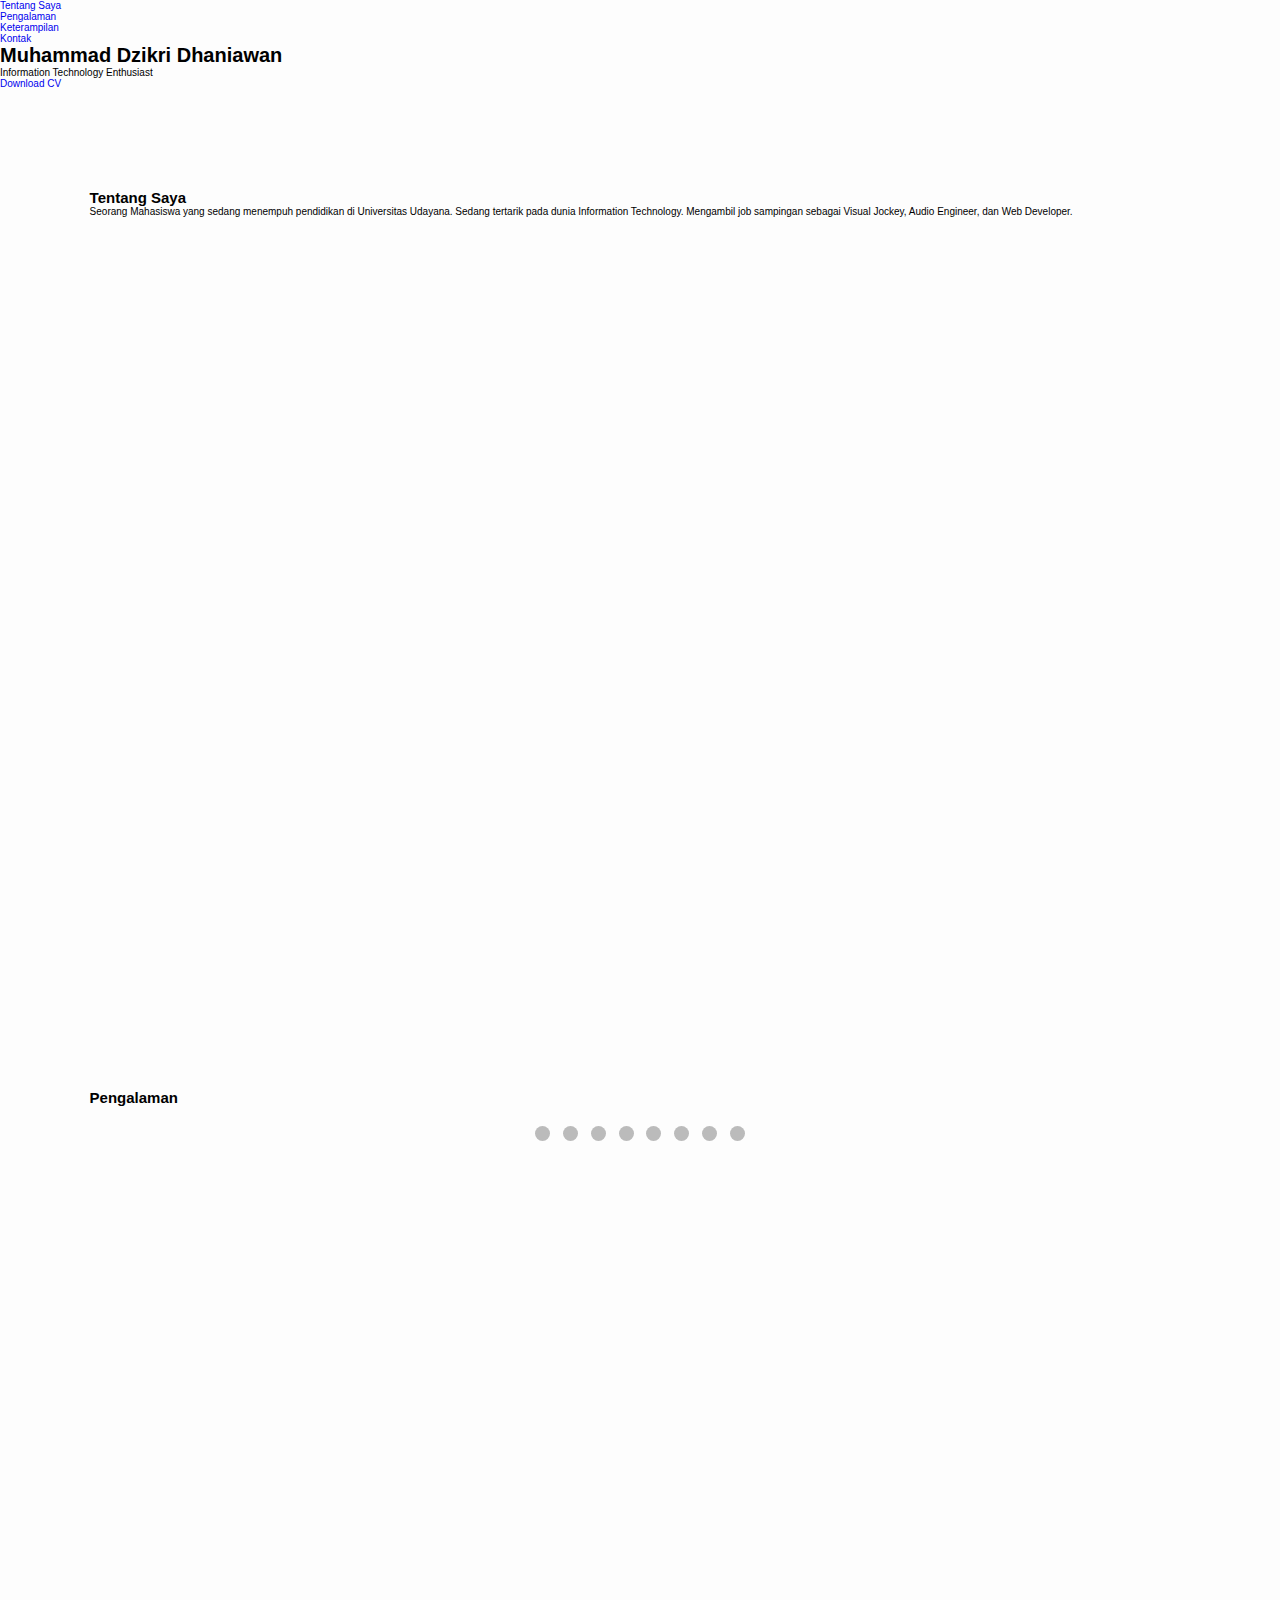
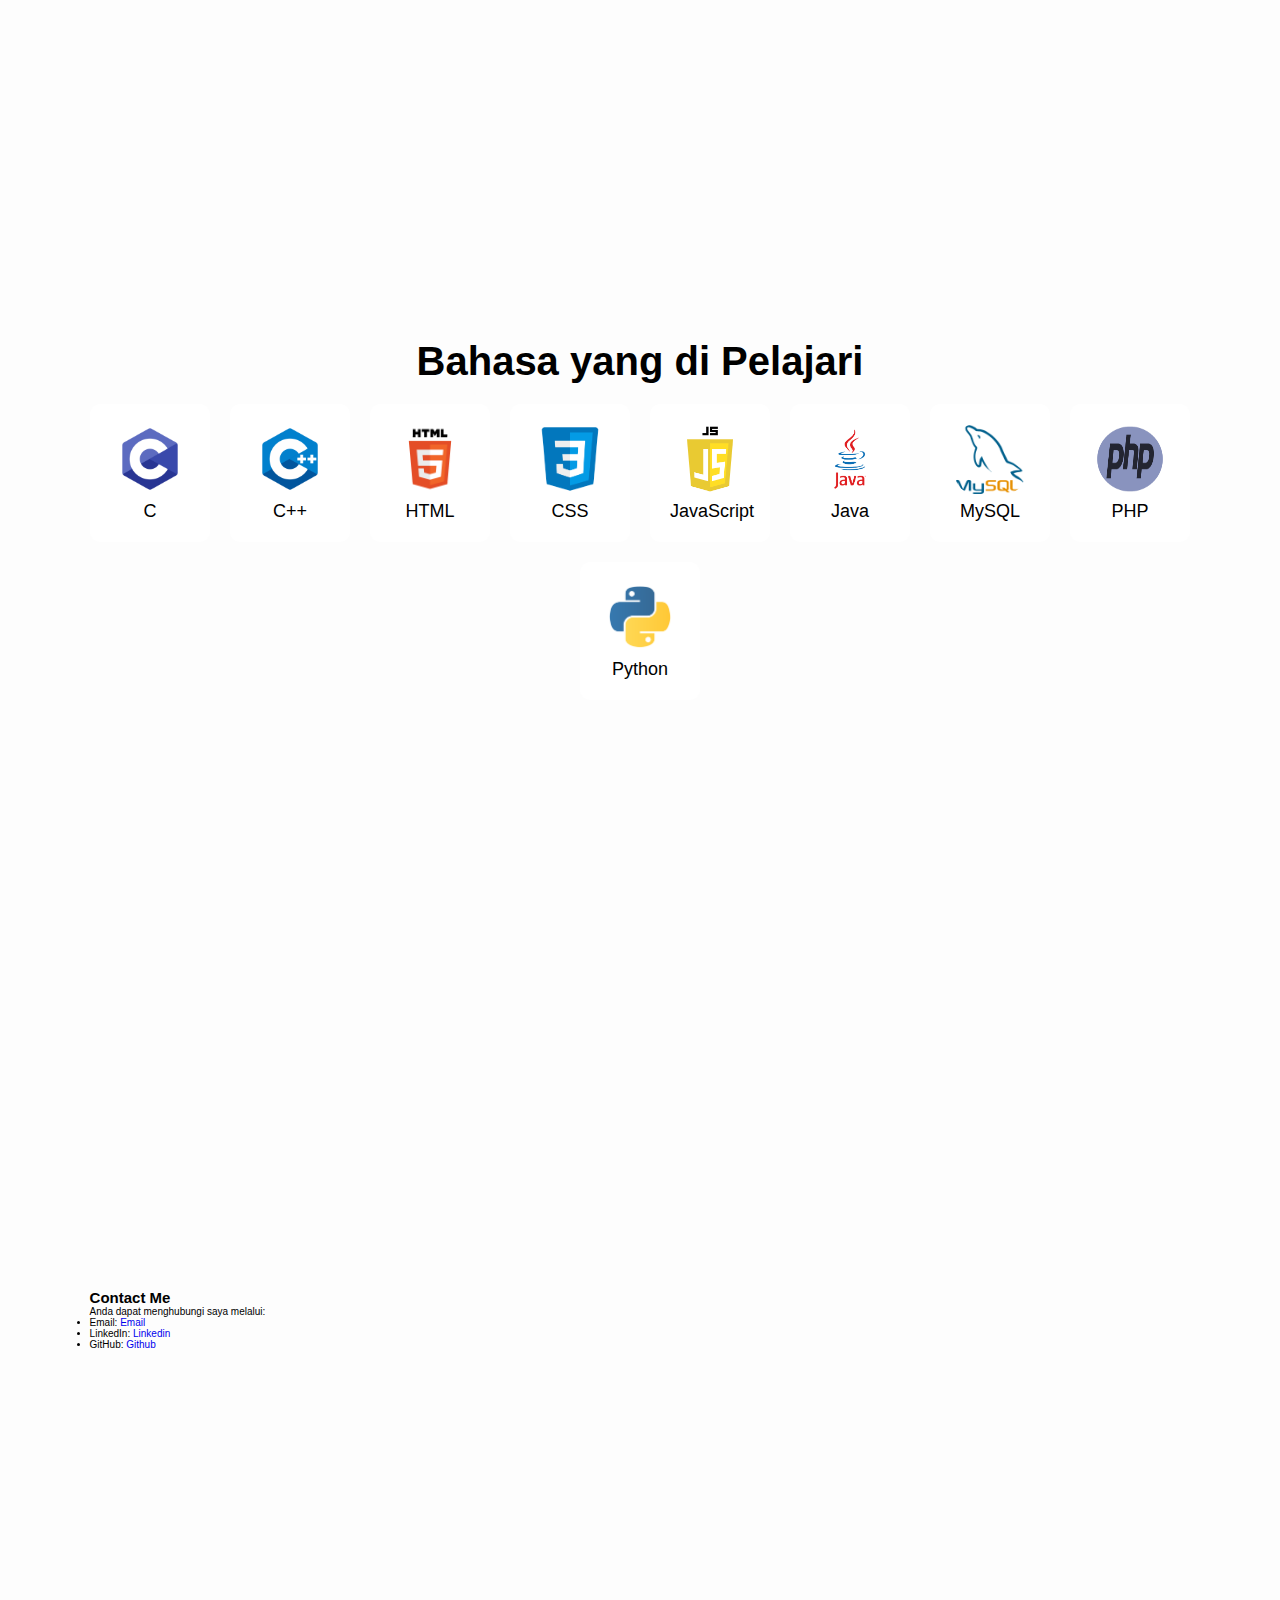
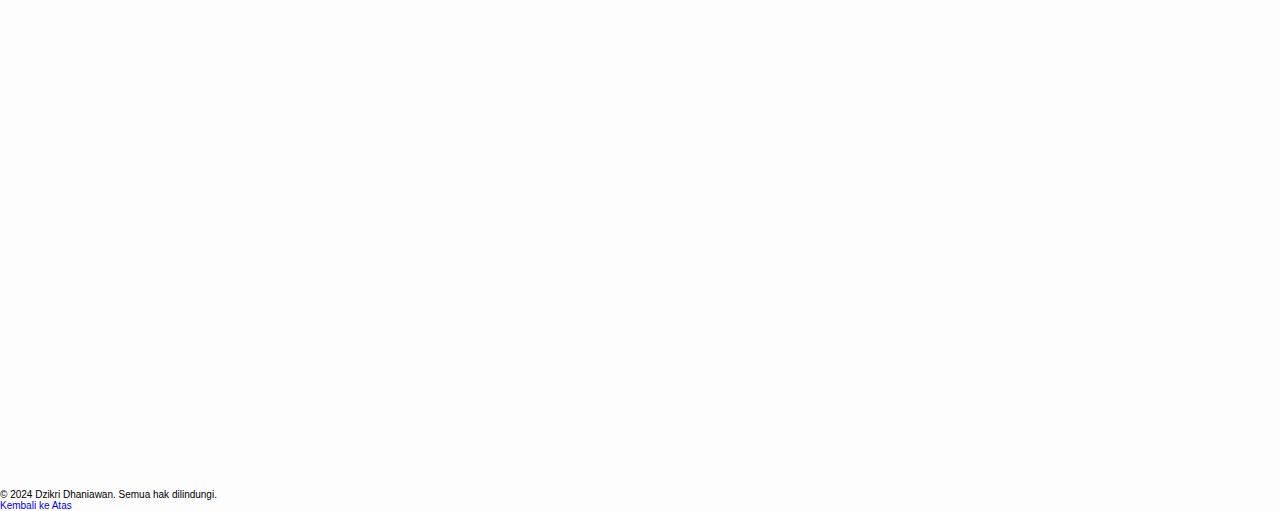
<file: main.html>
<!DOCTYPE html>
<html lang="id">
<head>
    <meta charset="UTF-8">
    <meta name="viewport" content="width=device-width, initial-scale=1.0">
    <title>Portofolio Saya</title>
    <link rel="stylesheet" href="main.css">
    <script src="https://code.jquery.com/jquery-3.6.0.min.js"></script>
</head>
<body>
    <header>
        <nav>
            <ul>
                <li><a href="#about">Tentang Saya</a></li>
                <li><a href="#experience">Pengalaman</a></li>
                <li><a href="#skills">Keterampilan</a></li>
                <li><a href="#contact">Kontak</a></li>
            </ul>
        </nav>
        <h1>Muhammad Dzikri Dhaniawan</h1>
        <p>Information Technology Enthusiast</p>
        <a href="CV.pdf" class="btn-download" download>Download CV</a>
    </header>

    <section id="about">
        <h2>Tentang Saya</h2>
        <p>Seorang Mahasiswa yang sedang menempuh pendidikan di Universitas Udayana. Sedang tertarik pada dunia Information Technology. Mengambil job sampingan sebagai Visual Jockey, Audio Engineer, dan Web Developer.</p>
    </section>

    <section id="experience">
        <h2>Pengalaman</h2>
        <div class="slideshow-container">
            <div class="mySlides fade">
                <img src="asset/pict1.jpeg" alt="Pengalaman 1" class="experience-image">
                <h3>Event Dinner Qimen In Paradise</h3>
                <p></p>
            </div>
            <div class="mySlides fade">
                <img src="asset/pict2.jpeg" alt="Pengalaman 2" class="experience-image">
                <h3>Event Organizer Dalam Acara Kunjungan Kerja Reses Komisi XI DPR RI</h3>
                <p></p>
            </div>
            <div class="mySlides fade">
                <img src="asset/pict3.jpeg" alt="Pengalaman 3" class="experience-image">
                <h3>Visual Jockey dan Streaming Dalam Event World Water Forum 2024</h3>
                <p></p>
            </div>
            <div class="mySlides fade">
                <img src="asset/kosmapus.png" alt="Pengalaman 4" class="experience-image">
                <h3>Project Membuat Website Kosmapus</h3>
                <p></p>
            </div>
            <div class="mySlides fade">
                <img src="asset/pict4.jpeg" alt="Pengalaman 5" class="experience-image">
                <h3>Event Contractor Dalam Event APAO 2024</h3>
                <p></p>
            </div>
            <div class="mySlides fade">
                <img src="asset/pict5.jpeg" alt="Pengalaman 5" class="experience-image">
                <h3>Visual Jockey Dalam Event Otoritas Jasa Keuangan</h3>
                <p></p>
            </div>
            <div class="mySlides fade">
                <img src="asset/pict6.jpeg" alt="Pengalaman 5" class="experience-image">
                <h3>Visual Jockey dan Streaming Dalam Acara UWRF 2024</h3>
                <p></p>
            </div>
            <div class="mySlides fade">
                <img src="asset/pict11.png" alt="Pengalaman 5" class="experience-image">
                <h3>Event Contractor Dalam Acara Nasional University Conference</h3>
                <p></p>
            </div>

        </div>
        <div class="dot-container">
            <span class="dot" onclick="currentSlide(1)"></span>
            <span class="dot" onclick="currentSlide(2)"></span>
            <span class="dot" onclick="currentSlide(3)"></span>
            <span class="dot" onclick="currentSlide(4)"></span>
            <span class="dot" onclick="currentSlide(5)"></span>
            <span class="dot" onclick="currentSlide(6)"></span>
            <span class="dot" onclick="currentSlide(7)"></span>
            <span class="dot" onclick="currentSlide(8)"></span>

        </div>
    </section>

    <section id="skills">
        <h2>Bahasa yang di Pelajari</h2>
        <div class="skills-container">
            <div class="skill">
                <img src="asset/c.png" alt="HTML">
                <p>C</p>
            </div>
            <div class="skill">
                <img src="asset/css (2).png" alt="CSS">
                <p>C++</p>
            </div>
            <div class="skill">
                <img src="asset/html.png" alt="Tailwind CSS">
                <p>HTML</p>
            </div>
            <div class="skill">
                <img src="asset/css.png" alt="NextJS">
                <p>CSS</p>
            </div>
            <div class="skill">
                <img src="asset/javascript.png" alt="JavaScript">
                <p>JavaScript</p>
            </div>
            <div class="skill">
                <img src="asset/java.png" alt="NodeJS">
                <p>Java</p>
            </div>
            <div class="skill">
                <img src="asset/mysql.png" alt="MySQL">
                <p>MySQL</p>
            </div>
            <div class="skill">
                <img src="asset/php.png" alt="MongoDB">
                <p>PHP</p>
                </div>
                <div class="skill">
                    <img src="asset/python.png" alt="MongoDB">
                    <p>Python</p>
                </div>
        </div>
    </section>

    <section id="contact">
        <h2>Contact Me</h2>
        <p>Anda dapat menghubungi saya melalui:</p>
        <ul>
            <li>Email: <a href="dhaniawan.dzikri@gmail.com">Email</a></li>
            <li>LinkedIn: <a href="https://www.linkedin.com/in/dzikri-dhaniawan-189207333/" target="_blank">Linkedin</a></li>
            <li>GitHub: <a href="https://github.com/DzikriDhaniawan" target="_blank">Github</a></li>
        </ul>
    </section>

    <footer>
        <p>© 2024 Dzikri Dhaniawan. Semua hak dilindungi.</p>
        <a href="#top" class="scroll-to-top">Kembali ke Atas</a>
    </footer>

    <script src="main.js"></script>
    <script>
        $(document).ready(function() {
            $('a[href^="#"]').on('click', function(event) {
                var target = $(this.getAttribute('href'));
                if (target.length) {
                    event.preventDefault();
                    $('html, body').stop().animate({
                        scrollTop: target.offset().top
                    }, 500);
                }
            });
        });
    </script>
</body>
</html>
</file>
<file: main.css>
@import url("https://fonts.googleapis.com/css2?family=Poppins:wght@300;400;500;600;700;800;900&display=swap");

* {
  margin: 0;
  padding: 0;
  box-sizing: border-box;
  text-decoration: none;
  border: none;
  outline: none;
  scroll-behavior: smooth;
  font-family: Verdana, Geneva, Tahoma, sans-serif;
}

:root {
  --bg-color: #fdfdfd;
  --text-color: #000000;
  --main-color: #d1691fcb;
  --white-color: #ffffff;
  --shadow-color: rgba(0, 0, 0, 0.2);
  --text-color-ops:var(--text-color);
  --second-color: #3A6D8C;
  --third-color : #BCF2F6;
}

*::selection {
  background: var(--main-color);
  color: var(--bg-color);
}

.dark-mode {
  --bg-color: #181C14;
  --text-color: #ECDFCC;
   --main-color: #697565;
  --shadow-color: rgba(0, 0, 0, 0.7);
}

html {
  font-size: 62.5%;
  overflow-x: hidden;
}

body {
  background: var(--bg-color);
  color: var(--text-color);
}

.header {
  position: fixed;
  top: 0;
  left: 0;
  width: 100%;
  padding: 2rem 7%;
  background: transparent;
  display: flex;
  align-items: center;
  z-index: 100;
  transition: 0.5s;
}

.header.sticky {
  background: var(--bg-color);
  box-shadow: 0 0.1rem 1rem var(--shadow-color);
}

.logo {
  font-size: 2.5rem;
  color: var(--text-color);
  font-weight: 600;
  margin-right: auto;
}

.navbar a {
  position: relative;
  font-size: 1.7rem;
  color: var(--text-color-ops);
  font-weight: 500;
  margin-right: 3.5rem;
}

.header.sticky .navbar a {
  color: DC5F00;
}

.header.sticky .navbar a.active {
  color: var(--text-color-ops);
}

.navbar a.active::before {
  content: "";
  position: absolute;
  left: 0;
  bottom: -6px;
  width: 100%;
  height: 0.2rem;
  background: var(--white-color);
}

.header.sticky .navbar a::before {
  background: var(--main-color);
  opacity: 0.7;
}

#darkMode-icon {
  font-size: 2.4rem;
  color: var(--white-color);
  cursor: pointer;
}

.header.sticky #darkMode-icon {
  color: var(--white-color);
  opacity: 0.9;
}

#menu-icon {
  font-size: 3.6rem;
  color: var(--text-color);
  display: none;
}

section {
  min-height: 100vh;
  padding: 10rem 7% 2rem;
}

.home {
    position: relative; 
    min-height: 100vh;
    display: flex;
    align-items: center;
    background: linear-gradient(to bottom right, rgba(34, 193, 195, 0.8), rgba(253, 187, 45, 0.8)), url('asset/mainbg.jpg');
    background-size: cover;
    background-position: center;
}

.home .home-content {
  max-width: 44rem;
}

.profile-image{
    z-index: 1;
}

.home-content h3 {
  font-size: 3.2rem;
  font-weight: 700;
  line-height: 0.3;
}

.home-content h1 {
  font-size: 5.6rem;
  font-weight: 700;
  margin-bottom: 0.3rem;
}

.home-content p {
  font-size: 1.6rem;
}

.btn {
  display: inline-block;
  padding: 1.2rem 2.8rem;
  background: var(--main-color);
  border-radius: 0.6rem;
  box-shadow: 0 0.2rem 0.5rem var(--shadow-color);
  font-size: 1.6rem;
  color: var(--white-color);
  letter-spacing: 0.1rem;
  font-weight: 600;
  border: 0.2rem solid transparent;
  transition: 0.5s ease;
}

.btn:hover {
  background: transparent;
  color: var(--main-color);
  border-color: var(--main-color);
}

.home .profession-container {
  position: absolute;
  top: 50%;
  right: 0;
  transform: translateY(-50%);
  width: 100vw;
  height: 100vh;
  overflow: hidden;
  pointer-events: none;
}

.home .profession-container .profession-box {
  position: absolute;
  top: 0;
  right: 0;
  width: 768px;
  height: 100vh;
  display: flex;
  justify-content: center;
  align-items: center;
  animation: professionRotate 13s ease-out infinite;
}

@keyframes professionRotate {
  0%,
  20% {
    transform: rotate(0deg);
  }

  25%,
  45% {
    transform: rotate(-90deg);
  }

  50%,
  70% {
    transform: rotate(-180deg);
  }

  75%,
  95% {
    transform: rotate(-270deg);
  }

  100% {
    transform: rotate(-360deg);
  }
}

.home .profession-box .profession {
  position: absolute;
  left: 0;
  display: flex;
  align-items: center;
  flex-direction: column;
  color: var(--main-color);
  transform: rotate(calc(360deg / 4 * var(--i)));
  transform-origin: 384px;
  background: var(--bg-color);
  padding: 13px 0;
}

.home .profession-box .profession:nth-child(1) i {
  margin-right: 15px;
}

.home .profession-box .profession:nth-child(2),
.home .profession-box .profession:nth-child(4) {
  padding-bottom: 20px;
}

.home .profession i {
  font-size: 3.8rem;
}

.home .profession h3 {
  font-size: 3.2rem;
  line-height: 1;
  font-weight: 600;
}

.home .profession-box .circle {
  width: 560px;
  height: 560px;
  border: 3px solid var(--main-color);
  border-radius: 50%;
  z-index: -1;
}

.home .profession-container .overlay {
  position: absolute;
  top: 0;
  right: 0;
  width: 0;
  height: 0;
  border-top: 50vh solid var(--white-color);
  border-right: 384px solid var(--third-color);
  border-bottom: 50vh solid var(--second-color);
  border-left: 384px solid transparent;
}

.home-img img {
  position: absolute;
  bottom: 0;
  right: 40px;
  pointer-events: none;
  max-width: 480px;
  max-height: 100vh;
}

span {
  color: var(--main-color);
}

.about {
  display: flex;
  justify-content: center;
  align-items: center;
  gap: 4rem;
}

.about-img img {
  width: 40vw;
}

.heading {
  font-size: 4.5rem;
  text-align: center;
}

.about-content h2 {
  text-align: left;
  line-height: 1.2;
}

.about-content h3 {
  font-size: 2rem;
}

.about-content p {
  font-size: 1.6rem;
  margin: 2rem 0 3rem;
}

.services {
  min-height: auto;
  padding-bottom: 10rem;
}

.services h2 {
  margin-bottom: 5rem;
}

.services .services-container {
  display: flex;
  justify-content: center;
  align-items: center;
  flex-wrap: wrap;
  gap: 2rem;
}

.services-container .services-box {
  flex: 1 1 30rem;
  background: var(--bg-color);
  padding: 3rem 2rem 4rem;
  border-radius: 2rem;
  box-shadow: 0 0.1rem 0.5rem var(--shadow-color);
  text-align: center;
  border-top: 0.6rem solid var(--main-color);
  border-bottom: 0.6rem solid var(--main-color);
  transition: 0.5s ease;
}

.services-container .services-box:hover {
  box-shadow: 0 0.1rem 2rem var(--shadow-color);
  transform: scale(1.02);
}

.services-box i {
  font-size: 7rem;
  color: var(--main-color);
}

.services-box h3 {
  font-size: 2.6rem;
  transition: 0.5s ease;
}

.services-box:hover h3 {
  color: var(--main-color);
}

.services-box p {
  font-size: 1.6rem;
  margin: 1rem 0 3rem;
}

.portfolio {
  min-height: auto;
  padding-bottom: 10rem;
}

.portfolio h2 {
  margin-bottom: 4rem;
}

.portfolio .portfolio-container {
  display: grid;
  grid-template-columns: repeat(3, 1fr);
  align-items: center;
  gap: 2.5rem;
}

.portfolio-container .portfolio-box {
  position: relative;
  display: flex;
  border-radius: 2rem;
  box-shadow: 0 0 1rem rgba(0, 0, 0, 0.1);
  overflow: hidden;
}

.portfolio-box img {
  width: 100%;
  transition: 0.5s ease;
}

.portfolio-box:hover img {
  transform: scale(1.1);
}

.portfolio-box .portfolio-layer {
  position: absolute;
  bottom: 0;
  left: 0;
  width: 100%;
  height: 100%;
  background: linear-gradient(rgba(0, 0, 0, 0.1), var(--main-color));
  color: var(--white-color);
  display: flex;
  justify-content: center;
  align-items: center;
  flex-direction: column;
  text-align: center;
  padding: 0 4rem;
  opacity: 0;
  transition: 0.5s ease;
}

.portfolio-box:hover .portfolio-layer {
  opacity: 1;
}

.portfolio-layer h4 {
  font-size: 3rem;
}

.portfolio-layer p {
  font-size: 1.6rem;
  margin: 0.3rem 0 1rem;
}

.portfolio-layer a {
  display: inline-flex;
  justify-content: center;
  align-items: center;
  width: 5rem;
  height: 5rem;
  background: var(--white-color);
  border-radius: 50%;
}

.portfolio-layer a i {
  font-size: 2rem;
  color: #333;
}

.testimonial-container {
  display: flex;
  align-items: center;
  flex-direction: column;
  width: 100%;
  padding: 5rem 1rem;
}

.testimonial-container .testimonial-wrapper {
  position: relative;
  max-width: 90rem;
  width: 100%;
  padding: 5rem;
}

.testimonial-wrapper .testimonial-box {
  padding: 1rem;
  border-radius: 2rem;
  overflow: hidden;
}

.testimonial-content .testimonial-slide {
  display: flex;
  align-items: center;
  flex-direction: column;
  background: var(--bg-color);
  border-radius: 2rem;
  box-shadow: 0 0.1rem 0.5rem var(--shadow-color);
  padding: 3rem 5rem;
  border-top: 0.8rem solid var(--main-color);
  border-bottom: 0.8rem solid var(--main-color);
}

.testimonial-slide img {
  width: 14rem;
  height: 14rem;
  object-fit: cover;
  border-radius: 50%;
  border: 0.5rem solid var(--bg-color);
  outline: 0.5rem solid var(--main-color);
}

.testimonial-slide h3 {
  font-size: 2.5rem;
  margin: 2rem 0;
}

.testimonial-slide p {
  font-size: 1.4rem;
  text-align: center;
}

.testimonial-box .swiper-button-next,
.testimonial-box .swiper-button-prev {
  color: var(--main-color);
}

.testimonial-box .swiper-button-next {
  right: 0;
}

.testimonial-box .swiper-button-prev {
  left: 0;
}

.testimonial-box .swiper-pagination-bullet {
  background: rgba(0, 0, 0, 0.8);
}

.testimonial-box .swiper-pagination-bullet-active {
  background: var(--main-color);
}

.contact {
  min-height: auto;
  padding-bottom: 7rem;
}

.contact h2 {
  margin-bottom: 3rem;
  display: block;
  visibility:visible ;
}

.contact form {
  max-width: 70rem;
  margin: 1rem auto;
  text-align: center;
  margin-bottom: 3rem;
}

.contact form .input-box {
  display: flex;
  justify-content: space-between;
  flex-wrap: wrap;
}

.footer {
  display: flex;
  justify-content: space-between;
  align-items: center;
  flex-wrap: wrap;
  padding: 2rem 7%;
  background: var(--main-color);
}

.footer-text p {
  font-size: 1.6rem;
  color: var(--white-color);
}

.footer-iconTop a {
    position: fixed;
    bottom: 20px; 
    right: 20px; 
    background-color: var(--main-color); 
    color: var(--white-color);
    border-radius: 50%; 
    width: 50px; 
    height: 50px; 
    display: flex;
    justify-content: center; 
    align-items: center; 
    box-shadow: 0 2px 10px rgba(0, 0, 0, 0.3);
    transition: background-color 0.3s, transform 0.3s;
    z-index: 1000;
    text-decoration: none;
}

.footer-iconTop a:hover {
    background-color: #DC5F00;
    transform: scale(1.1);
}

.footer-iconTop a i {
    font-size: 2rem;
    transition: transform 0.3s;
}

.footer-iconTop a i:hover {
    transform: rotate(180deg);
}

/* BREAKPOINTS */
@media (max-width: 1200px) {
  html {
    font-size: 55%;
  }

  .home .profession-container .profession-box {
    right: -10%;
  }

  .home .profession-container .overlay {
    right: -6%;
  }

  .home-img img {
    right: 0;
  }
}

@media (max-width: 1100px) {
  .home .profession-container .profession-box {
    right: -15%;
  }

  .home-img img {
    max-width: 420px;
  }
}

@media (max-width: 1024px) {
  .header {
    padding: 2rem 3%;
  }

  section {
    padding: 10rem 3% 2rem;
  }

  .home .profession-container .profession-box {
    right: -20%;
  }

  .home .profession-container .overlay {
    right: -12%;
  }

  .home-img img {
    max-width: 400px;
  }
}

@media (max-width: 991px) {
  .navbar a:nth-child(1) {
    color: var(--main-color);
  }

  .navbar a.active::before {
    background: var(--main-color);
    opacity: 0.7;
  }

  .home .home-content {
    max-width: 50rem;
  }

  .home .profession-container .profession-box {
    right: -35%;
  }

  .home .profession-container .overlay {
    right: -30%;
  }

  .home-img img {
    display: none;
  }

  .footer {
    padding: 2rem 3%;
  }
}

@media (max-width: 896px) {
  .navbar a:nth-child(2) {
    color: var(--main-color);
  }

  .home .profession-container .profession-box {
    right: -50%;
  }

  .home .profession-container .overlay {
    right: -43%;
  }
}

@media (max-width: 879px) {
  .portfolio .portfolio-container {
    grid-template-columns: repeat(2, 1fr);
  }
}

@media (max-width: 780px) {
  .navbar a:nth-child(2) {
    color: var(--white-color);
  }
}

@media (max-width: 768px) {
  #menu-icon {
    display: block;
  }

  #darkMode-icon {
    position: absolute;
    right: 7rem;
    font-size: 2.6rem;
    color: var(--text-color);
    margin-bottom: 0.1rem;
  }

  .navbar {
    position: absolute;
    top: 100%;
    left: 0;
    width: 100%;
    padding: 1rem 0;
    background: var(--bg-color);
    border-top: 0.1rem solid rgba(0, 0, 0, 0.2);
    box-shadow: 0 0.5rem 1rem rgba(0, 0, 0, 0.1);
    display: none;
  }

  .navbar.active {
    display: block;
  }

  .navbar a {
    display: block;
    font-size: 2rem;
    margin: 3rem 0;
    color: var(--text-color);
  }

  .navbar a:nth-child(1),
  .navbar a:nth-child(2) {
    color: var(--text-color);
  }

  .navbar a.active {
    color: var(--main-color);
  }

  .navbar a::before {
    display: none;
  }

  .home {
    padding: 5rem 3%;
    justify-content: center;
    text-align: center;
  }

  .home-content h3 {
    font-size: 2.4rem;
  }

  .home-content h1 {
    font-size: 4rem;
  }

  .home-content .social-media a {
    margin: 2.5rem 0.75rem 3rem;
  }

  .home .profession-container {
    left: 0;
    width: 100%;
    height: 100%;
  }

  .home .profession-container .profession-box {
    position: fixed;
    top: 450px;
    left: 0;
    width: 100%;
  }

  .home .profession-box .profession {
    padding: 0 13px;
    left: auto;
    transform-origin: 0;
  }

  .home .profession-box .profession:nth-child(1) {
    transform: rotate(-90deg) translate(-120px, -210px);
  }

  .home .profession-box .profession:nth-child(1) i {
    margin-right: 0;
  }

  .home .profession-box .profession:nth-child(2) {
    transform: rotate(0deg) translate(0, -325px);
  }

  .home .profession-box .profession:nth-child(3) {
    transform: rotate(90deg) translate(-115px, -450px);
  }

  .home .profession-box .profession:nth-child(4) {
    transform: rotate(180deg) translate(-220px, -325px);
  }

  .home .profession-box .circle {
    position: fixed;
    width: 670px;
    height: 670px;
    z-index: -1;
  }

  .home .profession-container .overlay {
    position: fixed;
    top: 70rem;
    left: 50%;
    right: 0;
    transform: rotate(90deg) translate(-50%, 50%) scaleY(3);
    border-width: 23.9rem;
  }

  .about {
    flex-direction: column;
    text-align: center;
  }

  .about-content h2 {
    text-align: center;
  }

  .about-img img {
    width: 90%;
    max-width: 400px;
    margin: 0 auto;
  }

  .testimonial-container .testimonial-wrapper {
    padding: 5rem 0;
  }

  .testimonial-content .testimonial-slide {
    padding: 3rem 2rem;
  }

  .skills-container {
    flex-direction: column;
    align-items: center;
  }

  .testimonial-box .swiper-button-next,
  .testimonial-box .swiper-button-prev {
    display: none;
  }
}

@media (max-width: 580px) {
  .portfolio .portfolio-container {
    grid-template-columns: 1fr;
  }
}

@media (max-width: 450px) {
  html {
    font-size: 50%;
  }

  #darkMode-icon {
    right: 6rem;
  }

  .home .profession-box .profession:nth-child(1) {
    transform: rotate(-90deg) translate(-110px, -220px);
  }

  .home .profession-box .profession:nth-child(2) {
    transform: rotate(0deg) translate(5px, -325px);
  }

  .home .profession-box .profession:nth-child(3) {
    transform: rotate(90deg) translate(-105px, -440px);
  }

  .home .profession-box .profession:nth-child(4) {
    transform: rotate(180deg) translate(-210px, -325px);
  }

  .home .profession-container .overlay {
    top: 80rem;
  }

  .contact form .input-box input {
    width: 100%;
  }

  .footer {
    flex-direction: column-reverse;
  }

  .footer p {
    text-align: center;
    margin-top: 2rem;
  }
}

@media (max-width: 365px) {
  .about-img img {
    width: 90vw;
  }
}

@media (max-width: 315px) {
  .home-content h1 {
    font-size: 4.5rem;
  }
}

img {
  border-radius: 20px;
  max-width: 100%;
  height: auto;
}

.contact__message {
  font-size: 1.5rem; 
  color: green;
  font-weight: bold; 
  margin-top: 1rem; 
  text-align: center;
}
.contact__message.error {
  color: red; 
}

#skills {
    padding: 5rem 7%;
    text-align: center;
}

#skills h2 {
    font-size: 4rem; 
    margin-bottom: 2rem; 
}

.skills-container {
    display: flex;
    justify-content: center;
    flex-wrap: wrap;
    gap: 20px;
}

.skills-slide {
    display: flex;
    justify-content: center;
    align-items: center;
    gap: 20px;
    margin-bottom: 2rem;
}

.skill {
    background-color: #ffffff;
    padding: 20px;
    border-radius: 10px;
    text-align: center;
    transition: transform 0.3s, background-color 0.3s;
    width: 120px; 
}

.skill:hover {
    transform: scale(1.1);
    background-color: #dedbe3;
}

.skill img {
    width: 70px; 
    height: 70px;
}

.skill p {
    font-size: 1.8rem; /* Perbesar ukuran font untuk teks skill */
    margin-top: 0.5rem; /* Tambahkan margin atas untuk spasi */
}

.contact {
    min-height: auto;
    padding-bottom: 7rem;
    text-align: center; /* Memastikan teks di tengah */
}

.contact h2 {
    margin-bottom: 3rem;
    font-size: 4rem; /* Perbesar ukuran font untuk judul */
}

.social-media {
    display: flex;
    justify-content: center; /* Pusatkan ikon media sosial */
    gap: 2rem; /* Jarak antara ikon */
    flex-wrap: wrap; /* Membuat ikon membungkus ke baris berikutnya jika perlu */
}

.social-media a {
    display: flex;
    flex-direction: column; /* Mengubah arah menjadi kolom untuk ikon dan teks */
    align-items: center; /* Pusatkan item di dalam kolom */
    text-align: center; /* Pusatkan teks */
    color: var(--main-color); /* Warna teks sesuai dengan tema */
    text-decoration: none; /* Menghilangkan garis bawah pada tautan */
    transition: transform 0.3s, color 0.3s; /* Transisi untuk transformasi dan warna */
}

.social-media a i {
    font-size: 5.5rem; /* Ukuran ikon media sosial */
    transition: transform 0.3s; /* Transisi untuk ikon */
}

.social-media a:hover i {
    transform: scale(1.2); /* Membesarkan ikon saat hover */
}

.social-media a span {
    margin-top: 0.5rem; /* Memberikan jarak antara ikon dan teks */
    font-size: 1.4rem; /* Ukuran font untuk teks */
    transition: color 0.3s; /* Transisi untuk warna teks */
}

.social-media a:hover {
    transform: translateY(-5px); /* Mengangkat elemen sedikit saat hover */
    color: #DC5F00; /* Ubah warna teks saat hover */
}

.experience {
    padding: 50px 0;
    background-color: #f9f9f9;
    text-align: center;
}

.experience h2 {
    font-size: 4rem; /* Perbesar ukuran font untuk judul */
    margin-bottom: 3rem; /* Tambahkan margin bawah untuk spasi */
}

.experience h3 {
    font-size: 2.5rem;

}

.slideshow-container {
    position: relative;
    max-width: 800px;
    margin: auto;
}

.mySlides {
    display: none;
}

.experience-image {
    width: 100%;
    height: 380px; /* Atur tinggi tetap untuk menyamakan rasio */
    object-fit: cover; /* Memastikan gambar tidak terdistorsi */
    border-radius: 10px;
}

.dot-container {
    text-align: center;
    margin-top: 20px;
}

.dot {
    height: 15px;
    width: 15px;
    margin: 0 5px;
    background-color: #bbb;
    border-radius: 50%;
    display: inline-block;
    transition: background-color 0.6s ease;
}

.dot:hover {
    background-color: #717171;
}

.dot.active {
    background-color: #717171;
}
</file>
